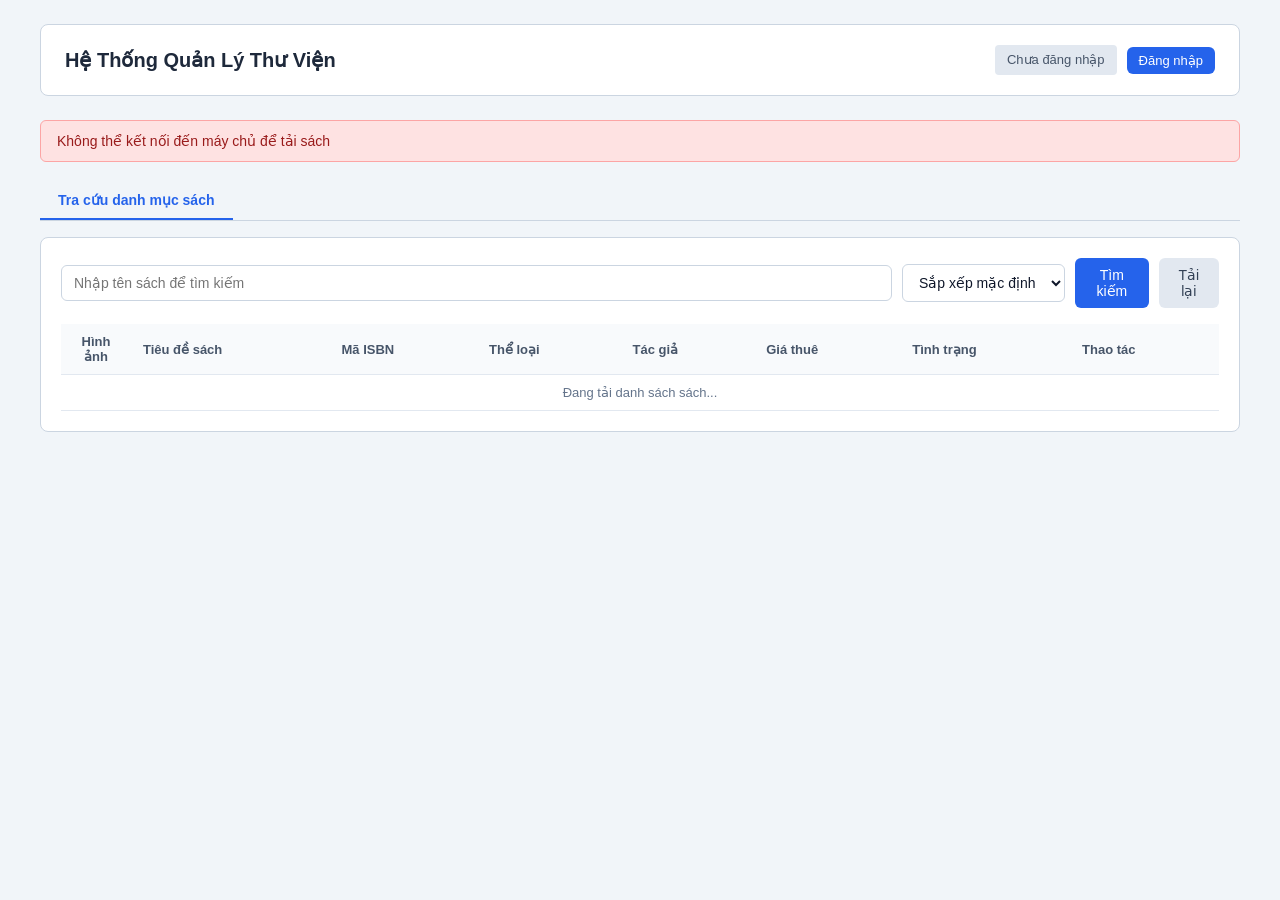
<file: Frontend/index.html>
<!DOCTYPE html>
<html lang="vi">
<head>
    <meta charset="UTF-8">
    <meta name="viewport" content="width=device-width, initial-scale=1.0">
    <title>Hệ Thống Quản Lý Thư Viện</title>
    <link rel="stylesheet" href="css/style.css">
</head>
<body>
    <div class="container">
        <!-- Thanh tieu de dau trang -->
        <header>
            <div>
                <h1>Hệ Thống Quản Lý Thư Viện</h1>
            </div>
            <div class="auth-bar">
                <span id="userStatus" class="badge badge-guest">Chưa đăng nhập</span>
                <button id="btnOpenAuth" class="btn btn-primary btn-sm" onclick="openAuthModal()">Đăng nhập</button>
                <a id="btnAdminPortal" href="admin/index.html" class="btn btn-primary btn-sm hidden">Trang Quản Trị</a>
                <button id="btnChangePasswordModal" class="btn btn-secondary btn-sm hidden" onclick="openChangePasswordModal()">Đổi mật khẩu</button>
                <button id="btnLogout" class="btn btn-secondary btn-sm hidden" onclick="handleLogout()">Đăng xuất</button>
            </div>
        </header>

        <!-- Thong bao phan hoi he thong -->
        <div id="notification" class="alert hidden"></div>

        <!-- Thanh chuyen Tab noi dung -->
        <div class="tabs">
            <button type="button" class="tab-btn active" id="tabCatalogBtn" onclick="switchMainTab('catalog')">Tra cứu danh mục sách</button>
            <button type="button" class="tab-btn hidden" id="tabFavoritesBtn" onclick="switchMainTab('favorites')">Sách yêu thích</button>
            <button type="button" class="tab-btn hidden" id="tabMyBorrowsBtn" onclick="switchMainTab('myBorrows')">Phiếu mượn của tôi</button>
        </div>

        <!-- Tab 1: Tra cuu danh muc sach xem duoc ngay khong can dang nhap -->
        <div id="tabCatalogSection" class="card">
            <div class="toolbar">
                <input type="text" id="searchKeyword" placeholder="Nhập tên sách để tìm kiếm">
                <select id="sortOrder" style="width: 180px;">
                    <option value="">Sắp xếp mặc định</option>
                    <option value="Price asc">Giá tăng dần</option>
                    <option value="Price desc">Giá giảm dần</option>
                    <option value="Title asc">Tiêu đề A đến Z</option>
                </select>
                <button type="button" class="btn btn-primary" onclick="loadBooks()">Tìm kiếm</button>
                <button type="button" class="btn btn-secondary" onclick="resetFilters()">Tải lại</button>
            </div>

            <div class="table-responsive">
                <table>
                    <thead>
                        <tr>
                            <th style="width: 70px; text-align: center;">Hình ảnh</th>
                            <th>Tiêu đề sách</th>
                            <th>Mã ISBN</th>
                            <th>Thể loại</th>
                            <th>Tác giả</th>
                            <th style="white-space: nowrap;">Giá thuê</th>
                            <th style="white-space: nowrap;">Tình trạng</th>
                            <th style="white-space: nowrap;">Thao tác</th>
                        </tr>
                    </thead>
                    <tbody id="booksTableBody">
                        <tr>
                            <td colspan="8" style="text-align: center; color: #64748b;">Đang tải danh sách sách...</td>
                        </tr>
                    </tbody>
                </table>
            </div>
        </div>

        <!-- Tab 2: Phieu muon ca nhan -->
        <div id="tabMyBorrowsSection" class="card hidden">
            <div class="toolbar">
                <button type="button" class="btn btn-secondary" onclick="loadMyBorrowRecords()">Làm mới danh sách phiếu</button>
            </div>

            <div class="table-responsive">
                <table>
                    <thead>
                        <tr>
                            <th>Mã phiếu</th>
                            <th>Tên sách</th>
                            <th>Ngày mượn</th>
                            <th>Hạn trả</th>
                            <th>Ngày trả</th>
                            <th>Trạng thái</th>
                            <th>Phạt phát sinh</th>
                            <th>Thao tác</th>
                        </tr>
                    </thead>
                    <tbody id="myBorrowsTableBody">
                        <tr>
                            <td colspan="8" style="text-align: center; color: #64748b;">Vui lòng đăng nhập để xem danh sách phiếu mượn</td>
                        </tr>
                    </tbody>
                </table>
            </div>
        </div>

        <!-- Tab 3: Danh sach sach yeu thich cua doc gia -->
        <div id="tabFavoritesSection" class="card hidden">
            <div class="toolbar">
                <button type="button" class="btn btn-secondary" onclick="loadFavorites()">Làm mới danh sách yêu thích</button>
            </div>

            <div class="table-responsive">
                <table>
                    <thead>
                        <tr>
                            <th style="width: 70px; text-align: center;">Hình ảnh</th>
                            <th>Tiêu đề sách</th>
                            <th>Mã ISBN</th>
                            <th>Thể loại</th>
                            <th>Tác giả</th>
                            <th style="white-space: nowrap;">Giá thuê</th>
                            <th style="white-space: nowrap;">Tình trạng</th>
                            <th style="white-space: nowrap;">Thao tác</th>
                        </tr>
                    </thead>
                    <tbody id="favoritesTableBody">
                        <tr>
                            <td colspan="8" style="text-align: center; color: #64748b;">Vui lòng đăng nhập để xem danh sách yêu thích</td>
                        </tr>
                    </tbody>
                </table>
            </div>
        </div>
    </div>

    <!-- Hop thoai Dang nhap va Dang ky -->
    <div id="authModal" class="modal-overlay hidden">
        <div class="modal-content">
            <div class="modal-header">
                <div class="tabs" style="margin-bottom: 0; border-bottom: none;">
                    <button type="button" id="tabAuthLoginBtn" class="tab-btn active" onclick="switchAuthTab('login')">Đăng nhập</button>
                    <button type="button" id="tabAuthRegisterBtn" class="tab-btn" onclick="switchAuthTab('register')">Đăng ký</button>
                </div>
                <button type="button" class="btn-close" onclick="closeAuthModal()">&times;</button>
            </div>

            <!-- Form dang nhap -->
            <form id="loginForm" onsubmit="handleLogin(event)">
                <div class="form-group">
                    <label>Tên đăng nhập</label>
                    <input type="text" id="loginUsername" required autocomplete="username">
                </div>
                <div class="form-group">
                    <label>Mật khẩu</label>
                    <input type="password" id="loginPassword" required autocomplete="current-password">
                </div>
                <div class="btn-group">
                    <button type="submit" class="btn btn-primary" style="flex: 1;">Đăng nhập</button>
                    <button type="button" class="btn btn-secondary" onclick="closeAuthModal()">Hủy</button>
                </div>
            </form>

            <!-- Form dang ky -->
            <form id="registerForm" class="hidden" onsubmit="handleRegister(event)">
                <div class="form-group">
                    <label>Tên đăng nhập</label>
                    <input type="text" id="regUsername" required maxlength="50">
                </div>
                <div class="form-group">
                    <label>Email</label>
                    <input type="email" id="regEmail" required maxlength="100">
                </div>
                <div class="form-group">
                    <label>Họ và tên</label>
                    <input type="text" id="regFullName" required maxlength="100">
                </div>
                <div class="form-group">
                    <label>Mật khẩu</label>
                    <input type="password" id="regPassword" required minlength="8">
                </div>
                <div class="btn-group">
                    <button type="submit" class="btn btn-success" style="flex: 1;">Tạo tài khoản</button>
                    <button type="button" class="btn btn-secondary" onclick="closeAuthModal()">Hủy</button>
                </div>
            </form>
        </div>
    </div>

    <!-- Hop thoai Chi tiet thong tin sach -->
    <div id="bookDetailModal" class="modal-overlay hidden" onclick="handleDetailOverlayClick(event)">
        <div class="modal-detail-content">
            <div class="modal-header">
                <div class="card-title" style="margin-bottom: 0; border-bottom: none;">Thông tin chi tiết sách</div>
                <button type="button" class="btn-close" onclick="closeBookDetailModal()">&times;</button>
            </div>
            <div class="book-detail-layout">
                <img id="detailBookCover" src="images/books/book-1.svg" alt="Bìa sách" class="book-detail-cover">
                <div class="book-detail-info">
                    <h3 id="detailBookTitle" class="book-detail-title">Tiêu đề sách</h3>
                    <div class="book-detail-row">
                        <span class="book-detail-label">Tác giả:</span>
                        <span id="detailBookAuthor" class="book-detail-val">-</span>
                    </div>
                    <div class="book-detail-row">
                        <span class="book-detail-label">Thể loại:</span>
                        <span id="detailBookCategory" class="book-detail-val">-</span>
                    </div>
                    <div class="book-detail-row">
                        <span class="book-detail-label">Mã ISBN:</span>
                        <code id="detailBookIsbn" class="book-detail-val">-</code>
                    </div>
                    <div class="book-detail-row">
                        <span class="book-detail-label">Giá thuê:</span>
                        <span id="detailBookPrice" class="book-detail-val" style="font-weight: 600; color: #0284c7;">-</span>
                    </div>
                    <div class="book-detail-row">
                        <span class="book-detail-label">Tình trạng:</span>
                        <span id="detailBookQuantity" class="book-detail-val">-</span>
                    </div>
                    <div class="book-detail-row">
                        <span class="book-detail-label">Ngày phát hành:</span>
                        <span id="detailBookPublished" class="book-detail-val">-</span>
                    </div>
                    <div class="book-detail-desc" id="detailBookDesc">
                        Mô tả tóm tắt nội dung sách.
                    </div>
                    <div class="btn-group" style="margin-top: 10px;">
                        <button type="button" id="detailBorrowBtn" class="btn btn-primary" style="flex: 1;">Mượn sách này</button>
                        <button type="button" id="detailFavoriteBtn" class="btn btn-secondary" onclick="handleDetailToggleFavorite()">Lưu yêu thích</button>
                        <button type="button" class="btn btn-secondary" onclick="closeBookDetailModal()">Đóng</button>
                    </div>
                </div>
            </div>

            <!-- Phan danh gia va nhan xet tu ban doc -->
            <div class="reviews-section">
                <div class="reviews-header">
                    <h4>Đánh giá từ bạn đọc</h4>
                    <span id="detailAvgRating" class="rating-badge">0 sao</span>
                </div>

                <!-- Form viet nhan xet danh cho doc gia da dang nhap -->
                <div id="reviewFormContainer" class="review-form hidden">
                    <form id="bookReviewForm" onsubmit="handleSubmitReview(event)">
                        <input type="hidden" id="reviewBookId">
                        <div class="form-group" style="margin-bottom: 8px;">
                            <label>Mức độ đánh giá</label>
                            <select id="reviewRating" style="padding: 6px 10px;">
                                <option value="5">5 sao - Rất hài lòng</option>
                                <option value="4">4 sao - Hài lòng</option>
                                <option value="3">3 sao - Bình thường</option>
                                <option value="2">2 sao - Chưa ưng ý</option>
                                <option value="1">1 sao - Kém</option>
                            </select>
                        </div>
                        <div class="form-group" style="margin-bottom: 8px;">
                            <label>Nhận xét cảm nghĩ</label>
                            <textarea id="reviewComment" rows="2" required maxlength="1000" placeholder="Chia sẻ cảm nhận của bạn về cuốn sách" style="width: 100%; padding: 8px 10px; border: 1px solid #cbd5e1; border-radius: 6px; font-size: 13px; font-family: inherit;"></textarea>
                        </div>
                        <button type="submit" class="btn btn-primary btn-sm">Gửi đánh giá</button>
                    </form>
                </div>
                <div id="reviewLoginPrompt" class="alert alert-success" style="padding: 8px 12px; font-size: 13px; margin-bottom: 12px;">
                    Đăng nhập tài khoản để viết nhận xét và chia sẻ đánh giá cho cuốn sách này.
                </div>

                <!-- Danh sach nhan xet -->
                <div id="detailReviewsList" class="review-list">
                    <div style="color: #64748b; font-size: 13px;">Chưa có nhận xét nào. Hãy là người đầu tiên đánh giá cuốn sách này.</div>
                </div>
            </div>
        </div>
    </div>

    <!-- Hop thoai Dang ky muon sach -->
    <div id="borrowModal" class="modal-overlay hidden">
        <div class="modal-content">
            <div class="modal-header">
                <div class="card-title" style="margin-bottom: 0; border-bottom: none;">Đăng ký mượn sách</div>
                <button type="button" class="btn-close" onclick="closeBorrowModal()">&times;</button>
            </div>
            <form id="borrowForm" onsubmit="handleBorrowBook(event)">
                <input type="hidden" id="borrowBookId">
                <div class="form-group">
                    <label>Sách đã chọn</label>
                    <input type="text" id="borrowBookTitle" readonly style="background-color: #f8fafc; font-weight: 600;">
                </div>
                <div class="form-group">
                    <label>Hạn hẹn trả</label>
                    <input type="date" id="borrowDueDate" required>
                </div>
                <div class="form-group">
                    <label>Ghi chú mượn</label>
                    <input type="text" id="borrowNotes" maxlength="200" placeholder="Mục đích mượn">
                </div>
                <div class="btn-group">
                    <button type="submit" class="btn btn-success" style="flex: 1;">Xác nhận mượn</button>
                    <button type="button" class="btn btn-secondary" onclick="closeBorrowModal()">Hủy</button>
                </div>
            </form>
        </div>
    </div>

    <!-- Hop thoai Doi mat khau -->
    <div id="changePasswordModal" class="modal-overlay hidden">
        <div class="modal-content">
            <div class="modal-header">
                <div class="card-title" style="margin-bottom: 0; border-bottom: none;">Đổi mật khẩu</div>
                <button type="button" class="btn-close" onclick="closeChangePasswordModal()">&times;</button>
            </div>
            <form id="changePasswordForm" onsubmit="handleChangePassword(event)">
                <div class="form-group">
                    <label>Mật khẩu hiện tại</label>
                    <input type="password" id="currentPassword" required>
                </div>
                <div class="form-group">
                    <label>Mật khẩu mới</label>
                    <input type="password" id="newPassword" required minlength="8">
                </div>
                <div class="btn-group">
                    <button type="submit" class="btn btn-primary" style="flex: 1;">Xác nhận</button>
                    <button type="button" class="btn btn-secondary" onclick="closeChangePasswordModal()">Hủy</button>
                </div>
            </form>
        </div>
    </div>

    <!-- Script xu ly giao dien trang chu -->
    <script src="js/home.js"></script>
    <script src="js/home-reviews.js"></script>
    <script src="js/home-favorites.js"></script>
</body>
</html>
</file>
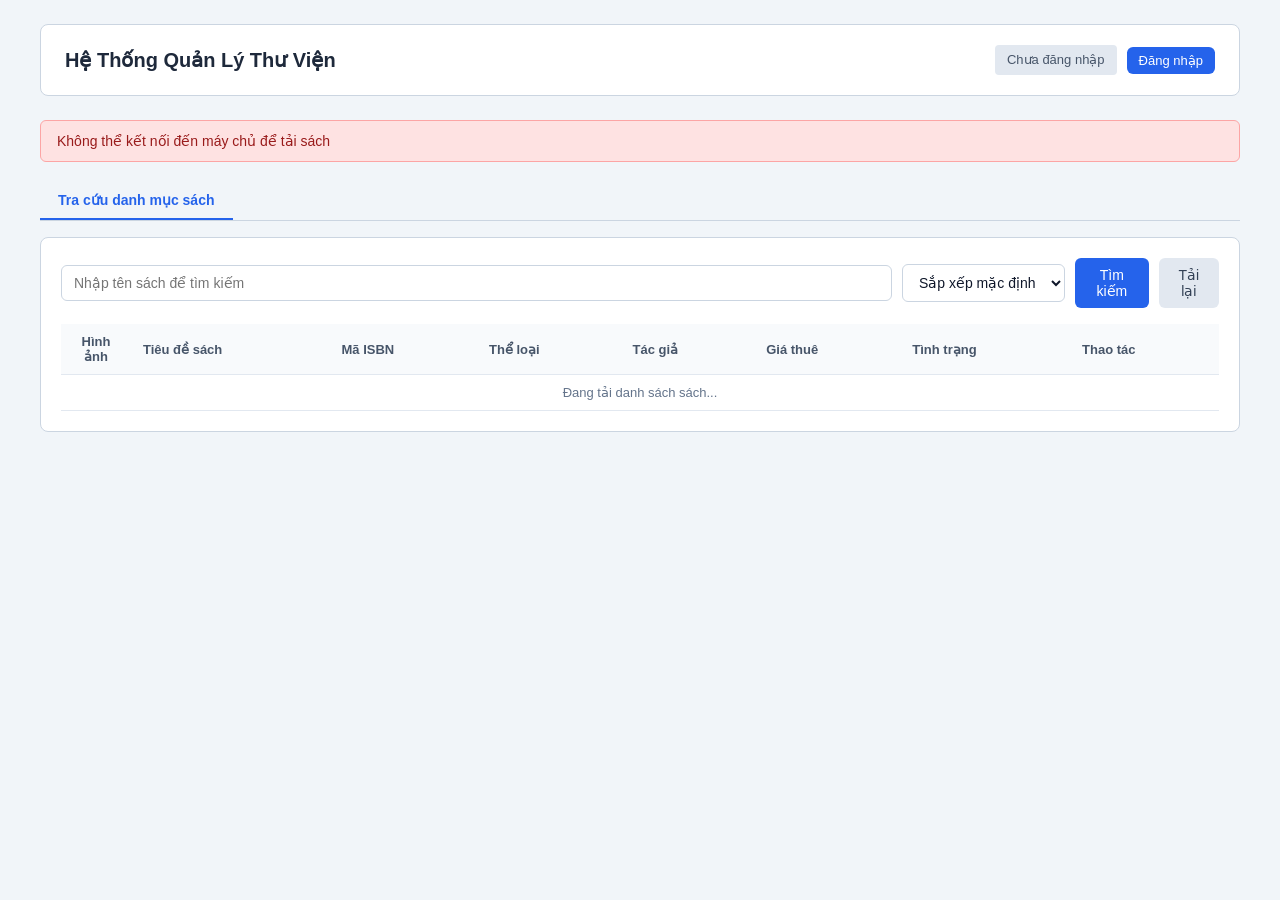
<file: Frontend/admin/index.html>
<!DOCTYPE html>
<html lang="vi">

<head>
    <meta charset="UTF-8">
    <meta name="viewport" content="width=device-width, initial-scale=1.0">
    <title>Hệ Thống Quản Lý Thư Viện</title>
    <link rel="stylesheet" href="css/style.css">
</head>

<body>
    <div class="container">
        <!-- Thanh tieu de dau trang -->
        <header>
            <div>
                <h1>Hệ Thống Quản Lý Thư Viện</h1>
            </div>
            <div class="auth-bar">
                <span id="userStatus" class="badge badge-guest">Chưa đăng nhập</span>
                <button id="btnChangePasswordModal" class="btn btn-secondary btn-sm hidden"
                    onclick="toggleChangePasswordCard()">Đổi mật khẩu</button>
                <button id="btnLogout" class="btn btn-secondary btn-sm hidden" onclick="handleLogout()">Đăng
                    xuất</button>
                <a href="../index.html" class="btn btn-secondary btn-sm">Trang chủ</a>
            </div>
        </header>

        <!-- Thong bao phan hoi he thong -->
        <div id="notification" class="alert hidden"></div>

        <!-- Khoi doi mat khau -->
        <div id="changePasswordCard" class="card hidden">
            <div class="card-title">Đổi mật khẩu tài khoản quản trị</div>
            <form id="changePasswordForm" onsubmit="handleChangePassword(event)">
                <div class="form-row">
                    <div class="form-group">
                        <label>Mật khẩu hiện tại</label>
                        <input type="password" id="currentPassword" required>
                    </div>
                    <div class="form-group">
                        <label>Mật khẩu mới</label>
                        <input type="password" id="newPassword" required minlength="8">
                    </div>
                </div>
                <div class="btn-group">
                    <button type="submit" class="btn btn-primary">Xác nhận đổi</button>
                    <button type="button" class="btn btn-secondary" onclick="toggleChangePasswordCard()">Đóng</button>
                </div>
            </form>
        </div>

        <!-- Khu vuc quan tri chinh -->
        <div id="mainAdminSection">
            <!-- Thanh chuyen Tab chuc nang quan ly -->
            <div class="tabs">
                <button type="button" class="tab-btn active" id="tabBooksBtn" onclick="switchTab('books')">Quản lý
                    Sách</button>
                <button type="button" class="tab-btn" id="tabBorrowsBtn" onclick="switchTab('borrows')">Quản lý Mượn
                    Trả</button>
                <button type="button" class="tab-btn" id="tabMetaBtn" onclick="switchTab('meta')">Thể loại và Tác
                    giả</button>
                <button type="button" class="tab-btn" id="tabStatsBtn" onclick="switchTab('stats')">Thống kê Báo
                    cáo</button>
                <button type="button" class="tab-btn" id="tabUsersBtn" onclick="switchTab('users')">Quản lý Người
                    dùng</button>
            </div>

            <!-- Tab 1: Quan ly sach -->
            <div id="tabBooksSection">
                <!-- Form them va cap nhat sach -->
                <div class="card">
                    <div id="formTitle" class="card-title">Thêm sách mới vào kho</div>
                    <form id="bookForm" onsubmit="handleSaveBook(event)">
                        <input type="hidden" id="bookId">

                        <div class="form-row">
                            <div class="form-group">
                                <label>Tiêu đề sách</label>
                                <input type="text" id="bookTitle" required maxlength="200">
                            </div>
                            <div class="form-group">
                                <label>Mã ISBN</label>
                                <input type="text" id="bookISBN" required maxlength="20">
                            </div>
                            <div class="form-group">
                                <label>Thể loại</label>
                                <select id="bookCategoryId" required>
                                    <option value="">Chọn thể loại</option>
                                </select>
                            </div>
                        </div>

                        <div class="form-row">
                            <div class="form-group">
                                <label>Giá sách</label>
                                <input type="number" id="bookPrice" step="1000" min="1000" required>
                            </div>
                            <div class="form-group">
                                <label>Số lượng tồn kho</label>
                                <input type="number" id="bookQuantity" min="0" required>
                            </div>
                            <div class="form-group">
                                <label>Tác giả</label>
                                <select id="bookAuthorId" required>
                                    <option value="">Chọn tác giả</option>
                                </select>
                            </div>
                            <div class="form-group">
                                <label>Ngày xuất bản</label>
                                <input type="date" id="bookPublishedDate" required>
                            </div>
                        </div>

                        <div class="form-row">
                            <div class="form-group">
                                <label>Đường dẫn hình ảnh bìa</label>
                                <input type="text" id="bookImageUrl" placeholder="Ví dụ: images/books/book-1.svg" maxlength="500">
                            </div>
                            <div class="form-group">
                                <label>Mô tả tóm tắt</label>
                                <textarea id="bookDescription" rows="2" maxlength="500"></textarea>
                            </div>
                        </div>

                        <div class="btn-group">
                            <button type="submit" id="btnSaveBook" class="btn btn-primary">Lưu thông tin sách</button>
                            <button type="button" id="btnCancelEdit" class="btn btn-secondary hidden"
                                onclick="resetBookForm()">Hủy chỉnh sửa</button>
                        </div>
                    </form>
                </div>

                <!-- Bang danh sach sach va cong cu loc -->
                <div class="card">
                    <div class="toolbar">
                        <div class="search-box">
                            <input type="text" id="searchKeyword" placeholder="Tìm theo tiêu đề sách">
                            <select id="sortOrder" style="width: 170px;">
                                <option value="">Sắp xếp mặc định</option>
                                <option value="Price asc">Giá tăng dần</option>
                                <option value="Price desc">Giá giảm dần</option>
                                <option value="Title asc">Tiêu đề A đến Z</option>
                            </select>
                            <button type="button" class="btn btn-primary" onclick="loadBooks()">Tìm kiếm</button>
                            <button type="button" class="btn btn-secondary" onclick="resetBookFilters()">Tải
                                lại</button>
                        </div>
                        <div class="export-box">
                            <span>Xuất dữ liệu:</span>
                            <button type="button" class="btn btn-secondary btn-sm"
                                onclick="fetchContent('application/json')">JSON</button>
                            <button type="button" class="btn btn-secondary btn-sm"
                                onclick="fetchContent('application/xml')">XML</button>
                            <button type="button" class="btn btn-secondary btn-sm"
                                onclick="fetchContent('text/csv')">CSV</button>
                        </div>
                    </div>

                    <div class="table-responsive">
                        <table>
                            <thead>
                                <tr>
                                    <th>Mã ID</th>
                                    <th>Tiêu đề</th>
                                    <th>Mã ISBN</th>
                                    <th>Thể loại</th>
                                    <th>Giá</th>
                                    <th>Tồn kho</th>
                                    <th>Tác giả</th>
                                    <th>Thao tác</th>
                                </tr>
                            </thead>
                            <tbody id="booksTableBody">
                                <tr>
                                    <td colspan="8" style="text-align: center; color: #64748b;">Đang tải dữ liệu kho
                                        sách...</td>
                                </tr>
                            </tbody>
                        </table>
                    </div>
                </div>

            </div>

            <!-- Tab 2: Quan ly muon tra -->
            <div id="tabBorrowsSection" class="card hidden">
                <div class="toolbar">
                    <button type="button" class="btn btn-secondary" onclick="loadBorrowRecords()">Làm mới danh sách
                        phiếu mượn</button>
                </div>
                <div class="table-responsive">
                    <table>
                        <thead>
                            <tr>
                                <th>Mã phiếu</th>
                                <th>Người mượn</th>
                                <th>Tên sách</th>
                                <th>Ngày mượn</th>
                                <th>Hạn trả</th>
                                <th>Ngày trả thực tế</th>
                                <th>Trạng thái</th>
                                <th>Tiền phạt</th>
                                <th>Thao tác xử lý</th>
                            </tr>
                        </thead>
                        <tbody id="borrowsTableBody">
                            <tr>
                                <td colspan="9" style="text-align: center; color: #64748b;">Đang tải danh sách phiếu...
                                </td>
                            </tr>
                        </tbody>
                    </table>
                </div>
            </div>

            <!-- Tab 3: The loai va Tac gia -->
            <div id="tabMetaSection" class="hidden">
                <div class="two-col-grid">
                    <!-- Quan ly the loai -->
                    <div class="card">
                        <div class="card-title">Quản lý Thể loại sách</div>
                        <form id="categoryForm" onsubmit="handleAddCategory(event)">
                            <div class="form-group">
                                <label>Tên thể loại</label>
                                <input type="text" id="catName" required maxlength="100">
                            </div>
                            <div class="form-group">
                                <label>Mô tả thể loại</label>
                                <input type="text" id="catDescription" maxlength="255">
                            </div>
                            <button type="submit" class="btn btn-primary btn-sm">Thêm thể loại mới</button>
                        </form>
                        <div class="table-responsive" style="margin-top: 16px;">
                            <table>
                                <thead>
                                    <tr>
                                        <th>Mã ID</th>
                                        <th>Tên thể loại</th>
                                        <th>Số sách</th>
                                        <th>Thao tác</th>
                                    </tr>
                                </thead>
                                <tbody id="categoriesTableBody">
                                    <tr>
                                        <td colspan="4" style="text-align: center;">Đang tải...</td>
                                    </tr>
                                </tbody>
                            </table>
                        </div>
                    </div>

                    <!-- Quan ly tac gia -->
                    <div class="card">
                        <div class="card-title">Quản lý Tác giả sách</div>
                        <form id="authorForm" onsubmit="handleAddAuthor(event)">
                            <div class="form-group">
                                <label>Tên tác giả</label>
                                <input type="text" id="authorFullName" required maxlength="100">
                            </div>
                            <div class="form-group">
                                <label>Tiểu sử</label>
                                <input type="text" id="authorBio" maxlength="500">
                            </div>
                            <button type="submit" class="btn btn-primary btn-sm">Thêm tác giả mới</button>
                        </form>
                        <div class="table-responsive" style="margin-top: 16px;">
                            <table>
                                <thead>
                                    <tr>
                                        <th>Mã ID</th>
                                        <th>Họ tên tác giả</th>
                                        <th>Số sách</th>
                                        <th>Thao tác</th>
                                    </tr>
                                </thead>
                                <tbody id="authorsTableBody">
                                    <tr>
                                        <td colspan="4" style="text-align: center;">Đang tải...</td>
                                    </tr>
                                </tbody>
                            </table>
                        </div>
                    </div>
                </div>
            </div>

            <!-- Tab 4: Thong ke bao cao -->
            <div id="tabStatsSection" class="card hidden">
                <div class="toolbar">
                    <button type="button" class="btn btn-secondary" onclick="loadStatistics()">Cập nhật số liệu thống
                        kê</button>
                </div>
                <div id="statsContainer">
                    <p style="color: #64748b;">Nhấn cập nhật số liệu để xem thống kê toàn hệ thống.</p>
                </div>
            </div>

            <!-- Tab 5: Quan ly nguoi dung -->
            <div id="tabUsersSection" class="card hidden">
                <div class="toolbar">
                    <button type="button" class="btn btn-secondary" onclick="loadUsers()">Tải danh sách tài khoản</button>
                </div>
                <div class="table-responsive">
                    <table>
                        <thead>
                            <tr>
                                <th>Mã ID</th>
                                <th>Tên đăng nhập</th>
                                <th>Họ tên</th>
                                <th>Email</th>
                                <th>Vai trò</th>
                                <th>Ngày tạo</th>
                                <th>Thao tác</th>
                            </tr>
                        </thead>
                        <tbody id="usersTableBody">
                            <tr>
                                <td colspan="7" style="text-align: center; color: #64748b;">Đang tải danh sách tài khoản...</td>
                            </tr>
                        </tbody>
                    </table>
                </div>
            </div>
        </div>
    </div>

    <!-- Hop thoai xem chi tiet nguoi dung -->
    <div id="userDetailModal" class="modal-overlay hidden" onclick="handleUserModalOverlayClick(event, 'userDetailModal')">
        <div class="modal-content">
            <div class="modal-header">
                <h3>Chi tiết tài khoản người dùng</h3>
                <button type="button" class="btn-close" onclick="closeUserDetailModal()">&times;</button>
            </div>
            <div class="detail-grid">
                <div class="detail-row">
                    <span class="detail-label">Mã ID:</span>
                    <span id="detailUserId" class="detail-value">-</span>
                </div>
                <div class="detail-row">
                    <span class="detail-label">Tên đăng nhập:</span>
                    <strong id="detailUserUsername" class="detail-value">-</strong>
                </div>
                <div class="detail-row">
                    <span class="detail-label">Họ và tên:</span>
                    <span id="detailUserFullName" class="detail-value">-</span>
                </div>
                <div class="detail-row">
                    <span class="detail-label">Email:</span>
                    <span id="detailUserEmail" class="detail-value">-</span>
                </div>
                <div class="detail-row">
                    <span class="detail-label">Vai trò:</span>
                    <span id="detailUserRole" class="detail-value">-</span>
                </div>
                <div class="detail-row">
                    <span class="detail-label">Ngày tạo tài khoản:</span>
                    <span id="detailUserCreatedAt" class="detail-value">-</span>
                </div>
                <div class="detail-row">
                    <span class="detail-label">Tổng lượt mượn:</span>
                    <span id="detailUserTotalBorrowed" class="detail-value">-</span>
                </div>
                <div class="detail-row">
                    <span class="detail-label">Đang mượn:</span>
                    <span id="detailUserCurrentlyBorrowing" class="detail-value">-</span>
                </div>
                <div class="detail-row">
                    <span class="detail-label">Phiếu quá hạn:</span>
                    <span id="detailUserOverdueCount" class="detail-value">-</span>
                </div>
                <div class="detail-row">
                    <span class="detail-label">Tổng tiền phạt:</span>
                    <span id="detailUserTotalFines" class="detail-value" style="color: #dc2626; font-weight: 600;">-</span>
                </div>
            </div>
            <div class="btn-group">
                <button type="button" id="btnSwitchToEditUser" class="btn btn-primary" style="flex: 1;">Chỉnh sửa tài khoản</button>
                <button type="button" class="btn btn-secondary" onclick="closeUserDetailModal()">Đóng</button>
            </div>
        </div>
    </div>

    <!-- Hop thoai chinh sua thong tin nguoi dung -->
    <div id="editUserModal" class="modal-overlay hidden" onclick="handleUserModalOverlayClick(event, 'editUserModal')">
        <div class="modal-content">
            <div class="modal-header">
                <h3>Chỉnh sửa thông tin người dùng</h3>
                <button type="button" class="btn-close" onclick="closeEditUserModal()">&times;</button>
            </div>
            <form id="editUserForm" onsubmit="handleSaveUser(event)">
                <input type="hidden" id="editUserId">
                <div class="form-group">
                    <label>Tên đăng nhập</label>
                    <input type="text" id="editUsername" readonly style="background-color: #f1f5f9; font-weight: 600;">
                </div>
                <div class="form-group">
                    <label>Họ và tên</label>
                    <input type="text" id="editFullName" required minlength="2" maxlength="100">
                </div>
                <div class="form-group">
                    <label>Email</label>
                    <input type="email" id="editEmail" required maxlength="100">
                </div>
                <div class="form-group">
                    <label>Vai trò</label>
                    <select id="editRole">
                        <option value="User">User</option>
                        <option value="Admin">Admin</option>
                    </select>
                </div>
                <div class="form-group">
                    <label>Mật khẩu mới</label>
                    <input type="password" id="editPassword" placeholder="Để trống nếu giữ nguyên mật khẩu cũ" minlength="8">
                </div>
                <div class="btn-group">
                    <button type="submit" class="btn btn-primary" style="flex: 1;">Lưu thay đổi</button>
                    <button type="button" class="btn btn-secondary" onclick="closeEditUserModal()">Hủy</button>
                </div>
            </form>
        </div>
    </div>

    <!-- Script xu ly giao dien quan tri -->
    <script src="js/admin-core.js"></script>
    <script src="js/admin-books.js"></script>
</body>

</html>
</file>
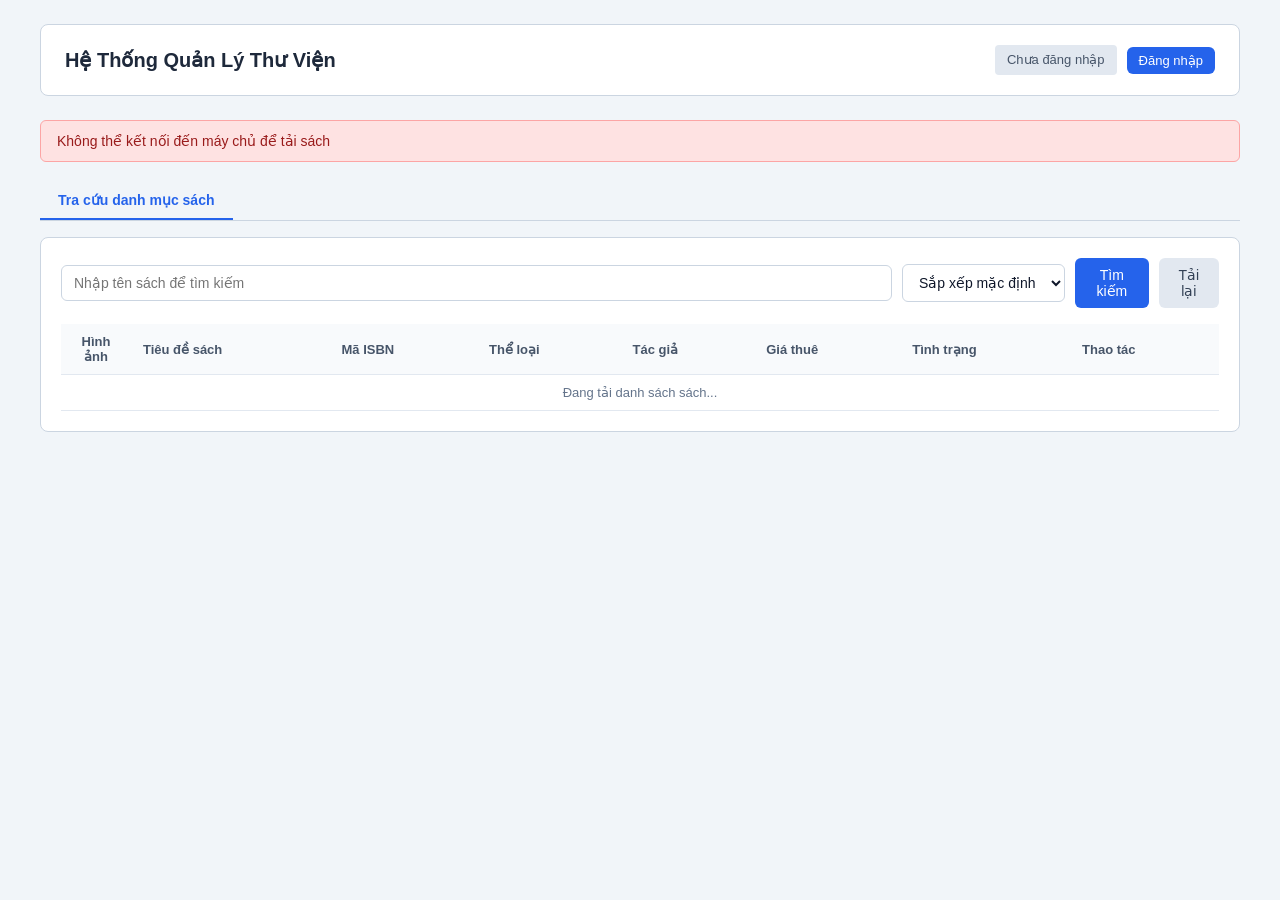
<file: Frontend/user/index.html>
<!DOCTYPE html>
<html lang="vi">
<head>
    <meta charset="UTF-8">
    <meta http-equiv="refresh" content="0; url=../index.html">
    <title>Chuyển hướng về Trang chủ</title>
</head>
<body>
    <script>window.location.replace("../index.html");</script>
</body>
</html>
</file>
<file: Frontend/css/style.css>
/* CSS giao dien Trang chu He thong Thu vien */
* {
    box-sizing: border-box;
    margin: 0;
    padding: 0;
    font-family: -apple-system, BlinkMacSystemFont, "Segoe UI", Roboto, Helvetica, Arial, sans-serif;
}

body {
    background-color: #f1f5f9;
    color: #0f172a;
    padding: 24px;
}

.container {
    max-width: 1200px;
    margin: 0 auto;
}

header {
    background: #ffffff;
    padding: 20px 24px;
    border-radius: 8px;
    border: 1px solid #cbd5e1;
    margin-bottom: 24px;
    display: flex;
    justify-content: space-between;
    align-items: center;
}

h1 {
    font-size: 20px;
    font-weight: 600;
    color: #1e293b;
}

.auth-bar {
    display: flex;
    gap: 10px;
    align-items: center;
}

.badge {
    display: inline-block;
    padding: 6px 12px;
    border-radius: 4px;
    font-size: 13px;
    font-weight: 500;
    white-space: nowrap;
    text-align: center;
    line-height: 1.4;
}

.badge-guest {
    background: #e2e8f0;
    color: #475569;
}

.badge-user {
    background: #dbeafe;
    color: #1e40af;
}

.badge-admin {
    background: #e0e7ff;
    color: #3730a3;
    font-weight: 600;
}

.badge-active {
    background: #fef3c7;
    color: #92400e;
}

.badge-returned {
    background: #dcfce7;
    color: #166534;
}

.badge-overdue {
    background: #fee2e2;
    color: #991b1b;
}

.alert {
    padding: 12px 16px;
    border-radius: 6px;
    margin-bottom: 20px;
    font-size: 14px;
    font-weight: 500;
}

.alert-success {
    background-color: #dcfce7;
    color: #166534;
    border: 1px solid #86efac;
}

.alert-error {
    background-color: #fee2e2;
    color: #991b1b;
    border: 1px solid #fca5a5;
}

.card {
    background: #ffffff;
    padding: 20px;
    border-radius: 8px;
    border: 1px solid #cbd5e1;
    margin-bottom: 20px;
}

.card-title {
    font-size: 16px;
    font-weight: 600;
    color: #1e293b;
    border-bottom: 1px solid #e2e8f0;
    padding-bottom: 8px;
    margin-bottom: 16px;
}

.form-group {
    margin-bottom: 14px;
}

label {
    display: block;
    margin-bottom: 6px;
    font-size: 13px;
    font-weight: 500;
    color: #334155;
}

input, select {
    width: 100%;
    padding: 9px 12px;
    border: 1px solid #cbd5e1;
    border-radius: 6px;
    font-size: 14px;
    color: #0f172a;
    background-color: #ffffff;
}

input:focus, select:focus {
    outline: none;
    border-color: #2563eb;
    box-shadow: 0 0 0 2px rgba(37, 99, 235, 0.15);
}

.btn {
    padding: 9px 16px;
    border-radius: 6px;
    border: none;
    font-size: 14px;
    font-weight: 500;
    cursor: pointer;
    text-decoration: none;
    display: inline-flex;
    justify-content: center;
    align-items: center;
    transition: background-color 0.15s ease;
}

.btn-primary {
    background-color: #2563eb;
    color: #ffffff;
}

.btn-primary:hover {
    background-color: #1d4ed8;
}

.btn-secondary {
    background-color: #e2e8f0;
    color: #334155;
}

.btn-secondary:hover {
    background-color: #cbd5e1;
}

.btn-success {
    background-color: #16a34a;
    color: #ffffff;
}

.btn-success:hover {
    background-color: #15803d;
}

.btn-sm {
    padding: 6px 12px;
    font-size: 13px;
}

.btn-group {
    display: flex;
    gap: 8px;
    margin-top: 12px;
}

.tabs {
    display: flex;
    border-bottom: 1px solid #cbd5e1;
    margin-bottom: 16px;
}

.tab-btn {
    padding: 10px 18px;
    background: none;
    border: none;
    font-size: 14px;
    font-weight: 500;
    color: #64748b;
    cursor: pointer;
    border-bottom: 2px solid transparent;
}

.tab-btn.active {
    color: #2563eb;
    border-bottom: 2px solid #2563eb;
    font-weight: 600;
}

.toolbar {
    display: flex;
    gap: 10px;
    margin-bottom: 16px;
    align-items: center;
}

.toolbar input {
    flex-grow: 1;
}

.table-responsive {
    overflow-x: auto;
}

table {
    width: 100%;
    border-collapse: collapse;
    font-size: 13px;
}

th, td {
    padding: 10px 12px;
    text-align: left;
    border-bottom: 1px solid #e2e8f0;
    vertical-align: middle;
}

th {
    background-color: #f8fafc;
    color: #475569;
    font-weight: 600;
}

tr:hover td {
    background-color: #f8fafc;
}

.book-thumb {
    width: 48px;
    height: 68px;
    object-fit: cover;
    border-radius: 4px;
    border: 1px solid #e2e8f0;
    box-shadow: 0 1px 3px rgba(0, 0, 0, 0.1);
    display: block;
    margin: 0 auto;
}

.modal-overlay {
    position: fixed;
    top: 0;
    left: 0;
    right: 0;
    bottom: 0;
    background-color: rgba(15, 23, 42, 0.45);
    display: flex;
    justify-content: center;
    align-items: center;
    z-index: 1000;
    padding: 16px;
}

.modal-content {
    background: #ffffff;
    border-radius: 8px;
    border: 1px solid #cbd5e1;
    width: 100%;
    max-width: 440px;
    padding: 24px;
    box-shadow: 0 10px 25px -5px rgba(0, 0, 0, 0.1);
}

.modal-header {
    display: flex;
    justify-content: space-between;
    align-items: center;
    margin-bottom: 16px;
}

.btn-close {
    background: none;
    border: none;
    font-size: 22px;
    color: #64748b;
    cursor: pointer;
    line-height: 1;
}

.btn-close:hover {
    color: #0f172a;
}

.modal-detail-content {
    background: #ffffff;
    border-radius: 8px;
    border: 1px solid #cbd5e1;
    width: 100%;
    max-width: 760px;
    max-height: 90vh;
    overflow-y: auto;
    padding: 24px;
    box-shadow: 0 10px 25px -5px rgba(0, 0, 0, 0.15);
}

.book-detail-layout {
    display: flex;
    gap: 20px;
    align-items: flex-start;
}

.book-detail-cover {
    width: 160px;
    height: 228px;
    object-fit: cover;
    border-radius: 6px;
    border: 1px solid #e2e8f0;
    box-shadow: 0 4px 6px -1px rgba(0, 0, 0, 0.1);
    flex-shrink: 0;
}

.book-detail-info {
    flex: 1;
    display: flex;
    flex-direction: column;
    gap: 8px;
}

.book-detail-title {
    font-size: 18px;
    font-weight: 700;
    color: #0f172a;
    line-height: 1.3;
    margin: 0 0 4px 0;
}

.book-detail-row {
    display: flex;
    font-size: 13px;
    line-height: 1.5;
}

.book-detail-label {
    width: 110px;
    font-weight: 600;
    color: #475569;
    flex-shrink: 0;
}

.book-detail-val {
    color: #0f172a;
    flex: 1;
}

.book-detail-desc {
    margin-top: 6px;
    padding: 10px 12px;
    background-color: #f8fafc;
    border: 1px solid #e2e8f0;
    border-radius: 6px;
    font-size: 13px;
    color: #334155;
    line-height: 1.5;
    max-height: 120px;
    overflow-y: auto;
}

.reviews-section {
    margin-top: 24px;
    border-top: 1px solid #e2e8f0;
    padding-top: 18px;
}

.reviews-header {
    display: flex;
    justify-content: space-between;
    align-items: center;
    margin-bottom: 12px;
}

.reviews-header h4 {
    font-size: 15px;
    font-weight: 600;
    color: #1e293b;
}

.rating-badge {
    background-color: #fef3c7;
    color: #92400e;
    font-weight: 600;
    padding: 3px 8px;
    border-radius: 4px;
    font-size: 12px;
}

.review-form {
    background: #f8fafc;
    border: 1px solid #e2e8f0;
    border-radius: 6px;
    padding: 12px;
    margin-bottom: 16px;
}

.review-list {
    display: flex;
    flex-direction: column;
    gap: 10px;
    max-height: 220px;
    overflow-y: auto;
}

.review-item {
    background: #ffffff;
    border: 1px solid #e2e8f0;
    border-radius: 6px;
    padding: 10px 12px;
}

.review-item-header {
    display: flex;
    justify-content: space-between;
    align-items: center;
    font-size: 12px;
    color: #64748b;
    margin-bottom: 4px;
}

.review-item-header strong {
    color: #1e293b;
}

.review-item-comment {
    font-size: 13px;
    color: #334155;
    line-height: 1.4;
}

.book-title-clickable {
    cursor: pointer;
    color: #1d4ed8;
    transition: color 0.15s ease;
}

.book-title-clickable:hover {
    color: #1e40af;
    text-decoration: underline;
}

.book-row-clickable {
    cursor: pointer;
}

.hidden {
    display: none !important;
}
</file>
<file: Frontend/admin/css/style.css>
/* CSS cho He thong Quan ly Thu vien - Admin */
* {
    box-sizing: border-box;
    margin: 0;
    padding: 0;
    font-family: -apple-system, BlinkMacSystemFont, "Segoe UI", Roboto, Helvetica, Arial, sans-serif;
}

body {
    background-color: #f8fafc;
    color: #0f172a;
    padding: 24px;
}

.container {
    max-width: 1300px;
    margin: 0 auto;
}

header {
    background: #1e293b;
    color: #ffffff;
    padding: 18px 24px;
    border-radius: 8px;
    margin-bottom: 24px;
    display: flex;
    justify-content: space-between;
    align-items: center;
}

h1 {
    font-size: 20px;
    font-weight: 600;
}

.auth-bar {
    display: flex;
    gap: 10px;
    align-items: center;
}

.badge {
    display: inline-block;
    padding: 6px 12px;
    border-radius: 4px;
    font-size: 13px;
    font-weight: 500;
    white-space: nowrap;
    text-align: center;
    line-height: 1.4;
}

.badge-admin {
    background: #ef4444;
    color: #ffffff;
}

.badge-user {
    background: #3b82f6;
    color: #ffffff;
}

.badge-guest {
    background: #64748b;
    color: #ffffff;
}

.badge-active {
    background: #fef3c7;
    color: #92400e;
}

.badge-returned {
    background: #dcfce7;
    color: #166534;
}

.badge-overdue {
    background: #fee2e2;
    color: #991b1b;
}

.alert {
    padding: 12px 16px;
    border-radius: 6px;
    margin-bottom: 20px;
    font-size: 14px;
    font-weight: 500;
}

.alert-success {
    background-color: #dcfce7;
    color: #166534;
    border: 1px solid #86efac;
}

.alert-error {
    background-color: #fee2e2;
    color: #991b1b;
    border: 1px solid #fca5a5;
}

.card {
    background: #ffffff;
    padding: 20px;
    border-radius: 8px;
    border: 1px solid #e2e8f0;
    margin-bottom: 24px;
}

.card-title {
    font-size: 16px;
    font-weight: 600;
    margin-bottom: 16px;
    color: #1e293b;
    border-bottom: 1px solid #e2e8f0;
    padding-bottom: 8px;
}

.form-row {
    display: grid;
    grid-template-columns: repeat(auto-fit, minmax(200px, 1fr));
    gap: 16px;
}

.form-group {
    margin-bottom: 14px;
}

label {
    display: block;
    margin-bottom: 6px;
    font-size: 13px;
    font-weight: 500;
    color: #475569;
}

input, select, textarea {
    width: 100%;
    padding: 8px 12px;
    border: 1px solid #cbd5e1;
    border-radius: 6px;
    font-size: 14px;
    outline: none;
}

input:focus, select:focus, textarea:focus {
    border-color: #2563eb;
}

.btn {
    padding: 8px 16px;
    border-radius: 6px;
    font-size: 14px;
    font-weight: 500;
    cursor: pointer;
    border: 1px solid transparent;
    text-decoration: none;
    display: inline-block;
    text-align: center;
}

.btn-primary {
    background: #2563eb;
    color: #ffffff;
}

.btn-primary:hover {
    background: #1d4ed8;
}

.btn-secondary {
    background: #f1f5f9;
    color: #334155;
    border-color: #cbd5e1;
}

.btn-secondary:hover {
    background: #e2e8f0;
}

.btn-danger {
    background: #dc2626;
    color: #ffffff;
}

.btn-danger:hover {
    background: #b91c1c;
}

.btn-sm {
    padding: 4px 10px;
    font-size: 12px;
}

.btn-group {
    display: flex;
    gap: 8px;
    margin-top: 10px;
}

.tabs {
    display: flex;
    gap: 8px;
    margin-bottom: 20px;
    border-bottom: 2px solid #e2e8f0;
    padding-bottom: 8px;
}

.tab-btn {
    padding: 10px 18px;
    background: #f1f5f9;
    border: none;
    border-radius: 6px;
    font-size: 14px;
    font-weight: 600;
    cursor: pointer;
    color: #475569;
}

.tab-btn.active {
    background: #1e293b;
    color: #ffffff;
}

.toolbar {
    display: flex;
    justify-content: space-between;
    align-items: center;
    gap: 12px;
    margin-bottom: 16px;
    flex-wrap: wrap;
}

.search-box {
    display: flex;
    gap: 8px;
    flex: 1;
    min-width: 300px;
}

.export-box {
    display: flex;
    gap: 6px;
    align-items: center;
    font-size: 13px;
    color: #475569;
}

.table-responsive {
    overflow-x: auto;
}

table {
    width: 100%;
    border-collapse: collapse;
    font-size: 13px;
    text-align: left;
}

th, td {
    padding: 10px 12px;
    border-bottom: 1px solid #e2e8f0;
}

th {
    background: #f8fafc;
    color: #334155;
    font-weight: 600;
}

tr:hover {
    background: #f8fafc;
}

.stats-grid {
    display: grid;
    grid-template-columns: repeat(auto-fit, minmax(200px, 1fr));
    gap: 16px;
    margin-top: 16px;
}

.stat-item {
    background: #f8fafc;
    border: 1px solid #e2e8f0;
    border-radius: 8px;
    padding: 16px;
    text-align: center;
}

.stat-number {
    font-size: 26px;
    font-weight: 700;
    color: #2563eb;
    margin-bottom: 4px;
}

.stat-label {
    font-size: 13px;
    color: #64748b;
    font-weight: 500;
}

.two-col-grid {
    display: grid;
    grid-template-columns: 1fr 1fr;
    gap: 24px;
}

.modal-overlay {
    position: fixed;
    top: 0;
    left: 0;
    right: 0;
    bottom: 0;
    background-color: rgba(15, 23, 42, 0.5);
    display: flex;
    justify-content: center;
    align-items: center;
    z-index: 1000;
    padding: 16px;
}

.modal-content {
    background: #ffffff;
    border-radius: 8px;
    border: 1px solid #cbd5e1;
    width: 100%;
    max-width: 520px;
    padding: 24px;
    box-shadow: 0 10px 25px -5px rgba(0, 0, 0, 0.15);
}

.modal-header {
    display: flex;
    justify-content: space-between;
    align-items: center;
    margin-bottom: 16px;
    border-bottom: 1px solid #e2e8f0;
    padding-bottom: 8px;
}

.modal-header h3 {
    font-size: 16px;
    font-weight: 600;
    color: #1e293b;
}

.btn-close {
    background: none;
    border: none;
    font-size: 22px;
    color: #64748b;
    cursor: pointer;
    line-height: 1;
}

.btn-close:hover {
    color: #0f172a;
}

.detail-grid {
    display: flex;
    flex-direction: column;
    gap: 10px;
    margin-bottom: 16px;
}

.detail-row {
    display: flex;
    font-size: 13px;
    line-height: 1.5;
}

.detail-label {
    width: 140px;
    font-weight: 600;
    color: #475569;
    flex-shrink: 0;
}

.detail-value {
    color: #0f172a;
    flex: 1;
}

.btn-group {
    display: flex;
    gap: 10px;
    margin-top: 16px;
}

.hidden {
    display: none !important;
}

@media (max-width: 900px) {
    .two-col-grid {
        grid-template-columns: 1fr;
    }
}
</file>
